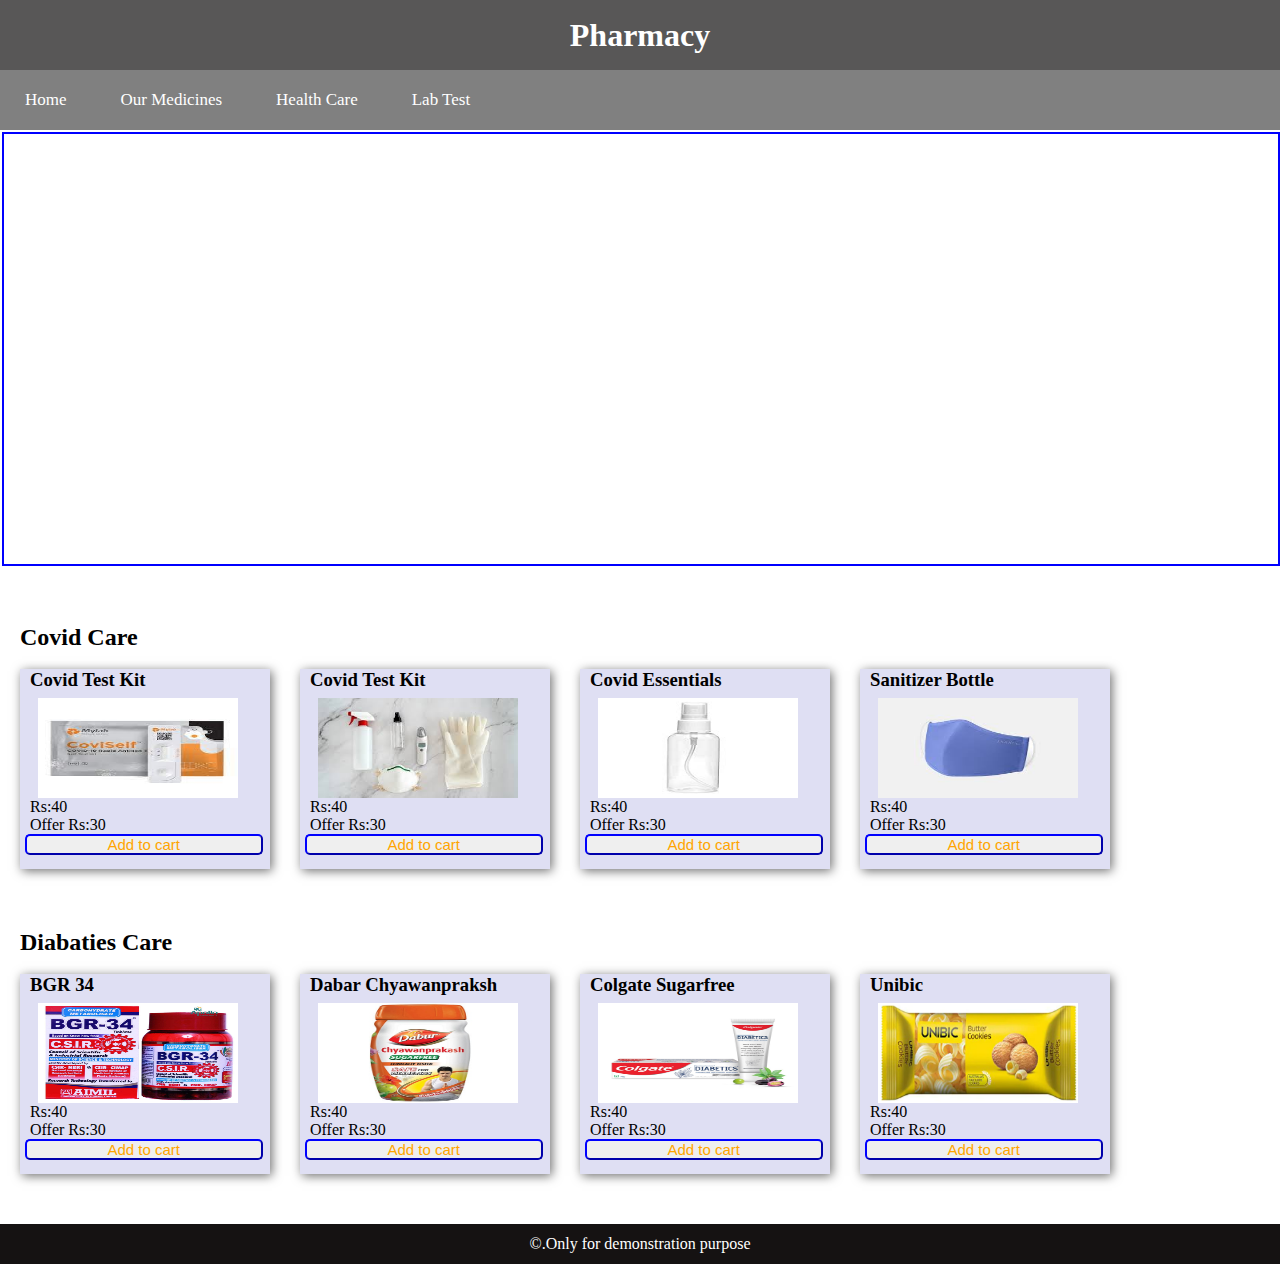
<file: index.html>
<!DOCTYPE html>
<html lang="en">

<head>
    <meta charset="UTF-8">
    <meta name="viewport" content="width=device-width, initial-scale=1.0">
    <title>Pharmacy</title>
    <link rel="stylesheet" href="homepage.css">
</head>

<body>
    <div class="page">
        <div class="header">
            <h1 class="heading">Pharmacy</h1>
        </div>
        <nav>
            <ul>
                <li><a href="#">Home</a></li>
                <li>
                    <a href="#">Our Medicines</a>
                    <ul class="dropdown">
                        <li><a href="#">Fever</a></li>
                        <li><a href="#">Muscle Pains</a></li>
                        <li><a href="#">Cold & Cough</a></li>
                    </ul>
                </li>
                <li>
                    <a href="#">Health Care</a>
                    <ul class="dropdown">
                        <li><a href="#">Baby Care</a></li>
                        <li><a href="#">Skin Care</a></li>
                        <li><a href="#">Home Care</a></li>
                        <li><a href="#">Personal Care</a></li>
                        <li><a href="#">Pet Care</a></li>
                    </ul>
                </li>
                <li>
                    <a href="labtest.html" target="_blank">Lab Test</a>
                </li>
            </ul>
        </nav>
        <div class="image-slider">
            <img src="./images/Animation/ani1.jpg" alt="">
            <img src="./images/Animation/ani2.png" alt="">
            <img src="./images/Animation/ani3.jpg" alt="">
            <img src="./images/Animation/ani4.jpg" alt="">
            <img src="./images/Animation/ani5.jpg" alt="">
        </div>

        <div class="container">

            <h2>Covid Care</h2>
            <br>
            <div class="covidcare">

                <div class="product">
                    <h3>Covid Test Kit</h3>
                    <img src="./images/Products/c1.jpg" alt="product1">
                    <p>Rs:40</p>
                    <p>Offer Rs:30</p>
                    <button>Add to cart</button>
                </div>
                <div class="product">
                    <h3>Covid Test Kit</h3>
                    <img src="./images/Products/c2.jpg" alt="product1">
                    <p>Rs:40</p>
                    <p>Offer Rs:30</p>
                    <button>Add to cart</button>
                </div>
                <div class="product">
                    <h3>Covid Essentials</h3>
                    <img src="./images/Products/c3.jpg" alt="product1">
                    <p>Rs:40</p>
                    <p>Offer Rs:30</p>
                    <button>Add to cart</button>
                </div>
                <div class="product">
                    <h3>Sanitizer Bottle</h3>
                    <img src="./images/Products/c4.jpg" alt="product1">
                    <p>Rs:40</p>
                    <p>Offer Rs:30</p>
                    <button>Add to cart</button>
                </div>
            </div>
        </div>
        <div class="container">
            <h2>Diabaties Care</h2>
            <br>
            <div class="covidcare">

                <div class="product">
                    <h3>BGR 34</h3>
                    <img src="./images/Products/d1.jpg" alt="product1">
                    <p>Rs:40</p>
                    <p>Offer Rs:30</p>
                    <button>Add to cart</button>
                </div>
                <div class="product">
                    <h3>Dabar Chyawanpraksh</h3>
                    <img src="./images/Products/d2.jpg" alt="product1">
                    <p>Rs:40</p>
                    <p>Offer Rs:30</p>
                    <button>Add to cart</button>
                </div>
                <div class="product">
                    <h3>Colgate Sugarfree</h3>
                    <img src="./images/Products/d3.jpg" alt="product1">
                    <p>Rs:40</p>
                    <p>Offer Rs:30</p>
                    <button>Add to cart</button>
                </div>
                <div class="product">
                    <h3>Unibic</h3>
                    <img src="./images/Products/d4.png" alt="product1">
                    <p>Rs:40</p>
                    <p>Offer Rs:30</p>
                    <button>Add to cart</button>
                </div>
            </div>
        </div>



        <div class="footer">
            <p>&copy;.Only for demonstration purpose</p>
        </div>

    </div>

</body>

</html>
</file>
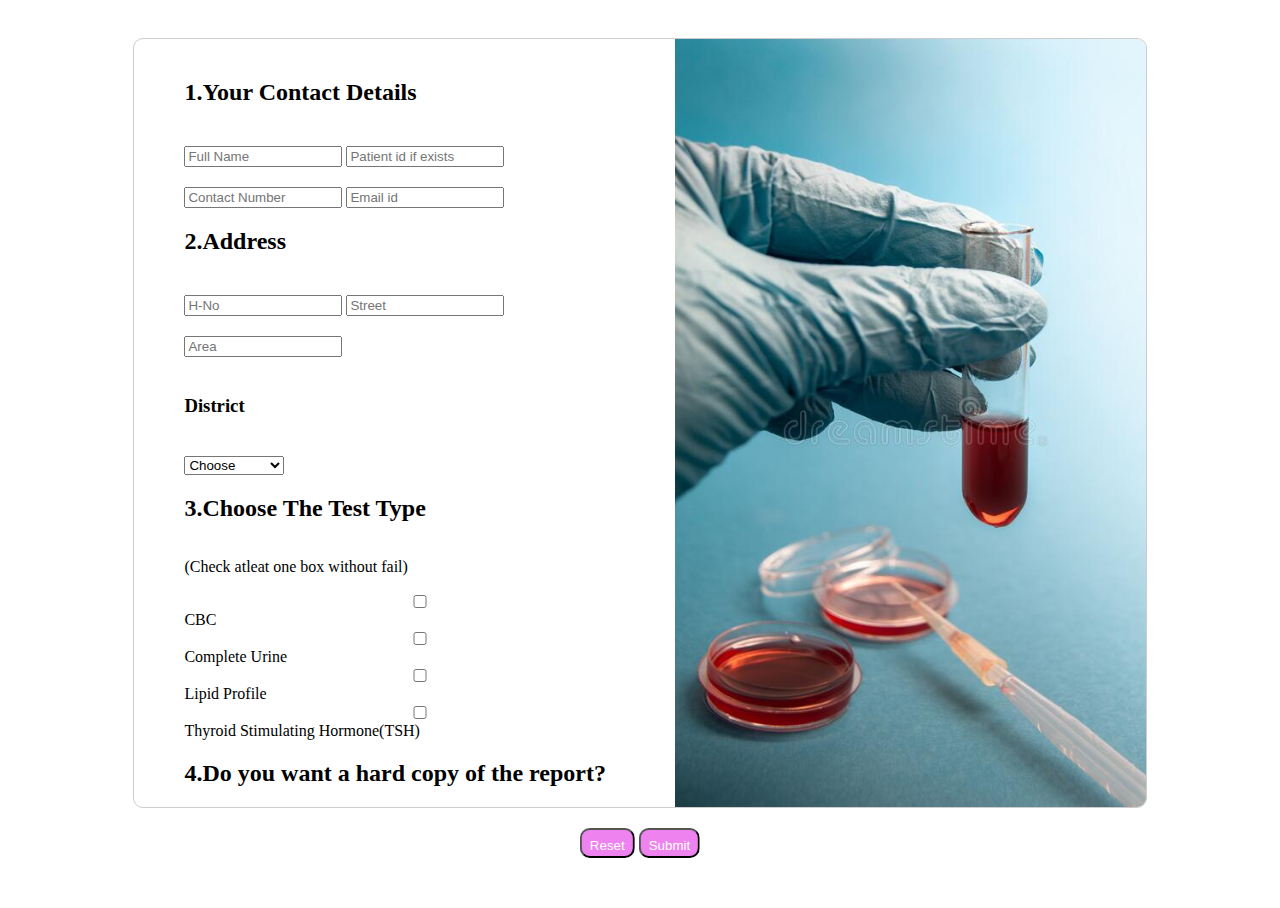
<file: labtest.html>
<!DOCTYPE html>
<html lang="en">
<head>
    <meta charset="UTF-8">
    <meta name="viewport" content="width=device-width, initial-scale=1.0">
    <title>Lab-Test</title>
    <link rel="stylesheet" href="labtest.css">
</head>
<body>
    <div class="body">
        <div class="page">
            <div class="form">
                <div class="contact">
                    <h2>1.Your Contact Details</h2>
                    <div>
                        <input type="text" placeholder="Full Name">
                        <input type="text" placeholder="Patient id if exists">
                    </div>
                   <div>
                    <input type="text" placeholder="Contact Number">
                    <input type="text" placeholder="Email id">
                   </div>
                    
                </div>
                <div class="address">
                    <h2>2.Address</h2>
                    <div>
                        <input type="text" placeholder="H-No">
                        <input type="text" placeholder="Street">

                    </div>
               
                    <input type="text" placeholder="Area">
                    <h3>District</h3>
                    <select name="districts" id="districts">
                        <option value="">Choose</option>
                        <option value="">Pune</option>
                        <option value="">Delhi</option>
                    </select>
                </div>
                <div class="testtype">
                    <h2>3.Choose The Test Type</h2>
                    <p>(Check atleat one box without fail)</p>
                    <input type="checkbox">
                    <label for="">CBC</label>
                    <input type="checkbox">
                    <label for="">Complete Urine</label>
                    <input type="checkbox">
                    <label for="">Lipid Profile</label>
                    <input type="checkbox">
                    <label for="">Thyroid Stimulating Hormone(TSH)</label>
                </div>
                <div class="copy">
                    <h2>4.Do you want a hard copy of the report?</h2>
                    <input type="radio">
                    <label for="">Yes</label>
                    <input type="radio">
                    <label for="">No</label>
    
                    
                </div>
                <div class="date">
                    <h2>5.Select Your Comfortable Date and Time</h2>
                    <input type="date">
                    <input type="time" name="" id="">
                </div>
    
            </div>
            <div class="img">
                    <img src="./images/Lab-Test/lab-test.jpg" alt="">
            </div>
        </div>
        <div class="btn">
            <button>Reset</button>
            <button>Submit</button>
        </div>
    </div>
   
    
</body>
</html>
</file>
<file: homepage.css>
*{
    margin: 0;
    padding: 0;
    

  
}
body{
    overflow-x: hidden;
    position: relative;
}
.page{
    position: relative;
}

.header{
    background-color: rgb(88, 87, 87);
    color: white;
    align-items: center;
    justify-content: center;
    top: 0;
    height: 70px;
    position: fixed;
    left: 0;
    width: 100%;
    display: flex;
    position: relative;
}

nav{
    background: grey;
    position: sticky;
    width: 100%;
    top: 0;
    z-index: 999;
}

nav ul{
    list-style-type: none;
   
    
}

nav ul li{
    display: inline-block;
    position: relative;
}

ul li a{
    display: block;
    padding: 20px 25px;
    text-decoration: none;
    text-align: center;
    font-size: 17px;
    color: white;
}
ul li ul.dropdown li{
    display: block;
}

ul li ul.dropdown{
    width: 100%;
    background-color: grey;
    position: absolute;
    z-index: 999;
    display: none;
}

ul li a:hover{
    background-color: rgba(0, 0, 0, 0.522);
}

ul li:hover ul.dropdown{
    display: block;
} 
.footer{
    height: 40px;
    background-color: rgb(21, 18, 18);
    color:white;
    width: 100%;
    display: flex;
    position: absolute;
    /* bottom: 0; */
    left:0;
    align-items: center;
    justify-content: center;
}

.image-slider{
    position: relative;
    width: 99.5% ;
    height: 430px;
    border: 2px solid blue;
    left: 2px;
    top: 2px;
    bottom: 2px;
    overflow: hidden;
}

.image-slider img{
    position: absolute;
    width: 100%;
    opacity: 0;
    object-fit: cover;
    top: 0;
    animation: slide 20s infinite  alternate;
    
}

.image-slider img:nth-child(1){
    animation-delay: 0s;
}
.image-slider img:nth-child(2){
    animation-delay: 5s;
}
.image-slider img:nth-child(3){
    animation-delay: 10s;
}
.image-slider img:nth-child(4){
    animation-delay: 15s;
}
.image-slider img:nth-child(5){
    animation-delay: 20s;
}
@keyframes slide {
    0%, 100% {
        opacity: 0;
    }
    10% {
        opacity: 0.8;
    }
    30% {
        opacity: 1;
    }
    70% {
        opacity: 1;
    }
    90% {
        opacity: 1;
    }
}

.container{
    margin-top: 60px;
    position: relative;
    left:20px;
    margin-bottom: 50px;
}

.covidcare{
    top: 50px;  
    left: 20px;
    display: flex;
    flex-direction: row;
    gap: 30px;
    margin-bottom: 20px;
}

.product{
    
    width: 250px;
    height: 200px;
    box-shadow: 2px 2px 10px rgba(0, 0, 0, 0.567);
    bottom: 30px;
    display: flex;
 
    flex-direction: column;
    background-color: rgb(223, 223, 243);
}

.product:hover{
    width: 260px;
  
    box-shadow: 2px 2px 10px rgba(0, 0, 0, 0.697);

}
.product img{
    width: 80%;
    height: 50%;
    position: relative;
    left: 17.5px;
    margin-top: 7px;
}
.product button{
    color: orange;
    font-size: 15px;
    font: bold;
    border-radius: 5px;
    position: relative;
    width: 95%;
    left:2%;
    border-color: blue;
}
.product h3{
    position: relative;
    margin-left: 10px;
}
.product p{
    position: relative;
    margin-left: 10px;
}
.product button:hover{
    color: white;
    font-size: 15px;
    font:bold;
    border-radius: 5px;
    width: 95%;
    left:2%;
    border-color: blue;
    background-color: orange;

}
</file>
<file: labtest.css>
*{
    max-height: 100vh;
    overflow-y: hidden;
   
}

.body {
    height: 100%;
    margin: 0;
    display: flex;
    position: relative;
    justify-content: center;
    
}
.page {
    margin-top: 30px;
    display: flex;
    
    /* height: 50%; */
    width:80% ;
    margin-bottom: 100px;
    overflow-y: auto; 
    border: 1px solid #ccc;
    border-radius: 10px;
    /* background-color: #290303; */
   
}
.form {
    flex: 1;
    overflow-y: auto;
    padding: 20px;
    margin-left: 30px;
    
}
/* .form input{
    width: 150px;
} */

.img {
    flex: 1;
    
    top: 0;
    bottom: 0;
    width: 300px; /* Width of the image container */
    overflow: hidden;
}
.img img {
    width: 100%;
    height: 100%;
    object-fit: cover;
}
.btn{
    position: absolute;
    bottom: 50px; 
    left: 50%;
    transform: translateX(-50%); 
    
}
button{
    height: 30px;
    padding: 8px 8px; 
    border-radius: 10px;
    color: white;
    background-color: violet;
}
.contact{
    display: flex;
    flex-direction: column;
    gap: 20px;  
}
.contact input{
        width: 150px;
}

.address{
    display: flex;
    flex-direction: column;
    gap:20px;
}
.address input{
    width: 150px;
}
.address select{
    width: 100px;
}

.testtype{
    display: flex;
    flex-direction: column;
}
.date{
    display: flex;
    flex-direction: column;
    gap: 10px;
    bottom: 30px;
}
.date input{
    width: 150px;
}
</file>
